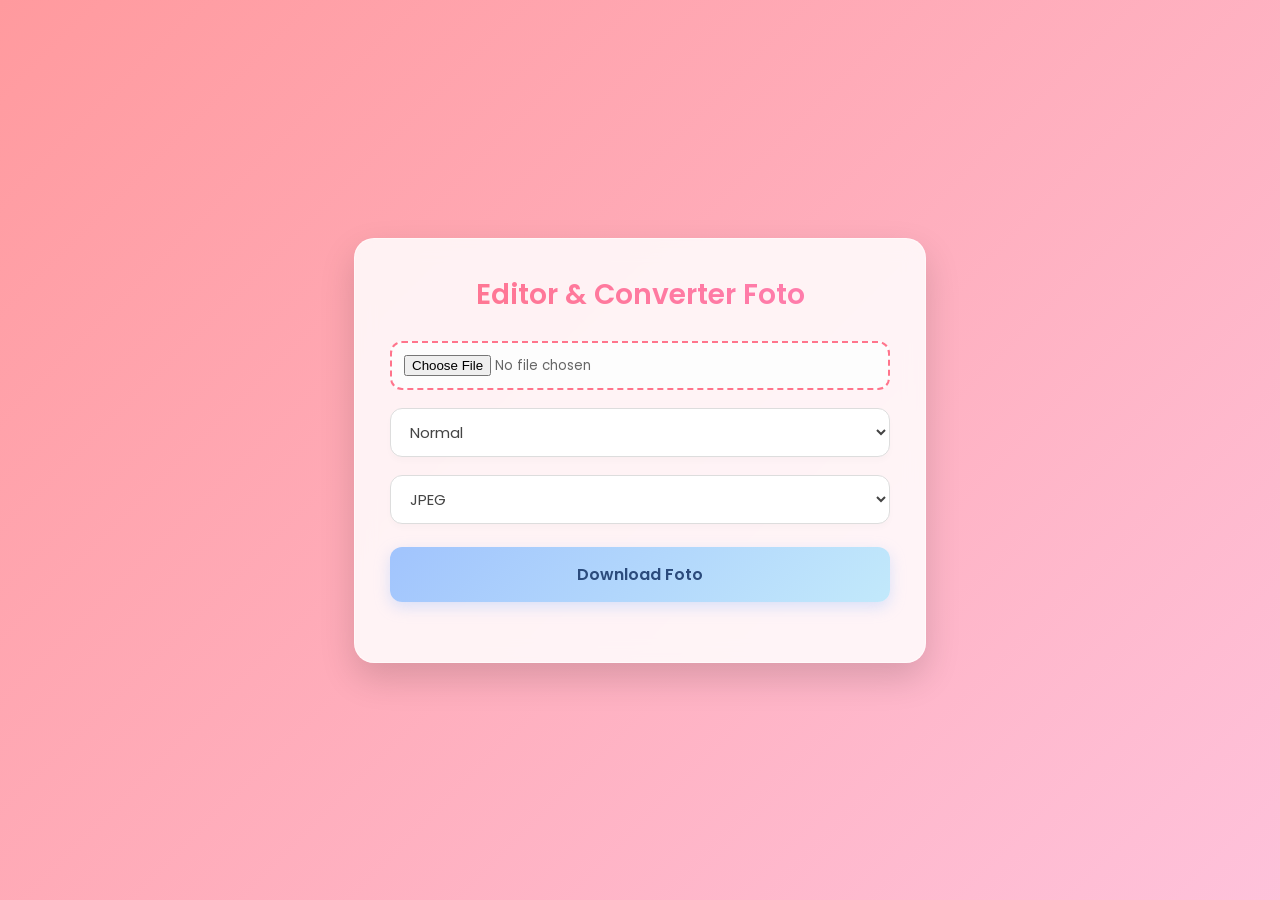
<file: index.html>
<!DOCTYPE html>
<html lang="id">
<head>
    <meta charset="UTF-8">
    <meta name="viewport" content="width=device-width, initial-scale=1.0">
    <title>Web Convert & Filter Foto</title>
    <link rel="stylesheet" href="css style.css">
</head>
<body>
    <div class="container">
        <h2>Editor & Converter Foto</h2>
        
        <div class="controls">
            <input type="file" id="upload" accept="image/*">
            
            <select id="filter">
                <option value="normal">Normal</option>
                <option value="grayscale">Grayscale</option>
                <option value="red">Red</option>
                <option value="green">Green</option>
                <option value="blue">Blue</option>
                <option value="yellow">Yellow</option>
            </select>

            <select id="format">
                <option value="jpeg">JPEG</option>
                <option value="png">PNG</option>
                <option value="webp">WEBP</option>
                <option value="heif">HEIF</option>
            </select>
            
            <button id="downloadBtn">Download Foto</button>
        </div>

        <canvas id="canvas"></canvas>
    </div>

    <script src="script.js"></script>
</body>
</html>
</file>
<file: css style.css>
/* Mengambil font 'Poppins' dari Google Fonts agar lebih modern */
@import url('https://fonts.googleapis.com/css2?family=Poppins:wght@400;600&display=swap');

body {
    font-family: 'Poppins', sans-serif;
    /* Membuat background gradasi berwarna pastel yang bergerak halus */
    background: linear-gradient(135deg, #ff9a9e, #fecfef, #a1c4fd, #c2e9fb);
    background-size: 400% 400%;
    animation: gradientBG 15s ease infinite;
    display: flex;
    justify-content: center;
    align-items: center;
    min-height: 100vh;
    margin: 0;
    padding: 20px;
    box-sizing: border-box;
}

/* Animasi untuk pergerakan background */
@keyframes gradientBG {
    0% { background-position: 0% 50%; }
    50% { background-position: 100% 50%; }
    100% { background-position: 0% 50%; }
}

.container {
    /* Membuat efek kaca (Glassmorphism) transparan */
    background: rgba(255, 255, 255, 0.85);
    backdrop-filter: blur(10px);
    padding: 35px;
    border-radius: 20px;
    box-shadow: 0 15px 35px rgba(0,0,0,0.15);
    text-align: center;
    max-width: 500px;
    width: 100%;
    border: 1px solid rgba(255, 255, 255, 0.5);
}

h2 {
    margin-top: 0;
    margin-bottom: 25px;
    font-weight: 600;
    /* Memberi warna gradasi pada teks judul */
    background: -webkit-linear-gradient(45deg, #ff758c, #ff7eb3);
    -webkit-background-clip: text;
    -webkit-text-fill-color: transparent;
    font-size: 28px;
}

.controls {
    display: flex;
    flex-direction: column;
    gap: 18px;
    margin-bottom: 25px;
}

/* Mempercantik tombol upload */
input[type="file"] {
    padding: 12px;
    background: #fdfdfd;
    border: 2px dashed #ff758c;
    border-radius: 12px;
    cursor: pointer;
    color: #666;
    transition: all 0.3s ease;
    font-family: 'Poppins', sans-serif;
}

input[type="file"]:hover {
    background: #ffe3e8;
    border-color: #ff7eb3;
}

/* Mempercantik kotak pilihan (dropdown) */
select {
    padding: 12px 15px;
    font-size: 15px;
    border-radius: 12px;
    border: 1px solid #ddd;
    background-color: white;
    color: #444;
    cursor: pointer;
    outline: none;
    transition: all 0.3s ease;
    font-family: 'Poppins', sans-serif;
    box-shadow: 0 4px 6px rgba(0,0,0,0.02);
}

select:focus {
    border-color: #a1c4fd;
    box-shadow: 0 0 0 3px rgba(161, 196, 253, 0.3);
}

/* Membuat tombol download tampak seperti permen / jelly */
button {
    padding: 15px;
    font-size: 16px;
    border-radius: 12px;
    border: none;
    background: linear-gradient(135deg, #a1c4fd 0%, #c2e9fb 100%);
    color: #2b4b7c; 
    font-weight: 600;
    cursor: pointer;
    transition: all 0.3s ease;
    box-shadow: 0 5px 15px rgba(161, 196, 253, 0.4);
    font-family: 'Poppins', sans-serif;
    margin-top: 5px;
}

button:hover {
    transform: translateY(-3px); /* Efek tombol terangkat saat disorot */
    box-shadow: 0 8px 25px rgba(161, 196, 253, 0.6);
    background: linear-gradient(135deg, #89b4fc 0%, #b1e1fa 100%);
}

/* Mempercantik area tempat foto muncul */
canvas {
    max-width: 100%;
    border-radius: 15px;
    box-shadow: 0 8px 20px rgba(0,0,0,0.15);
    margin-top: 10px;
    display: none; 
    background-color: #fafafa;
}
</file>
